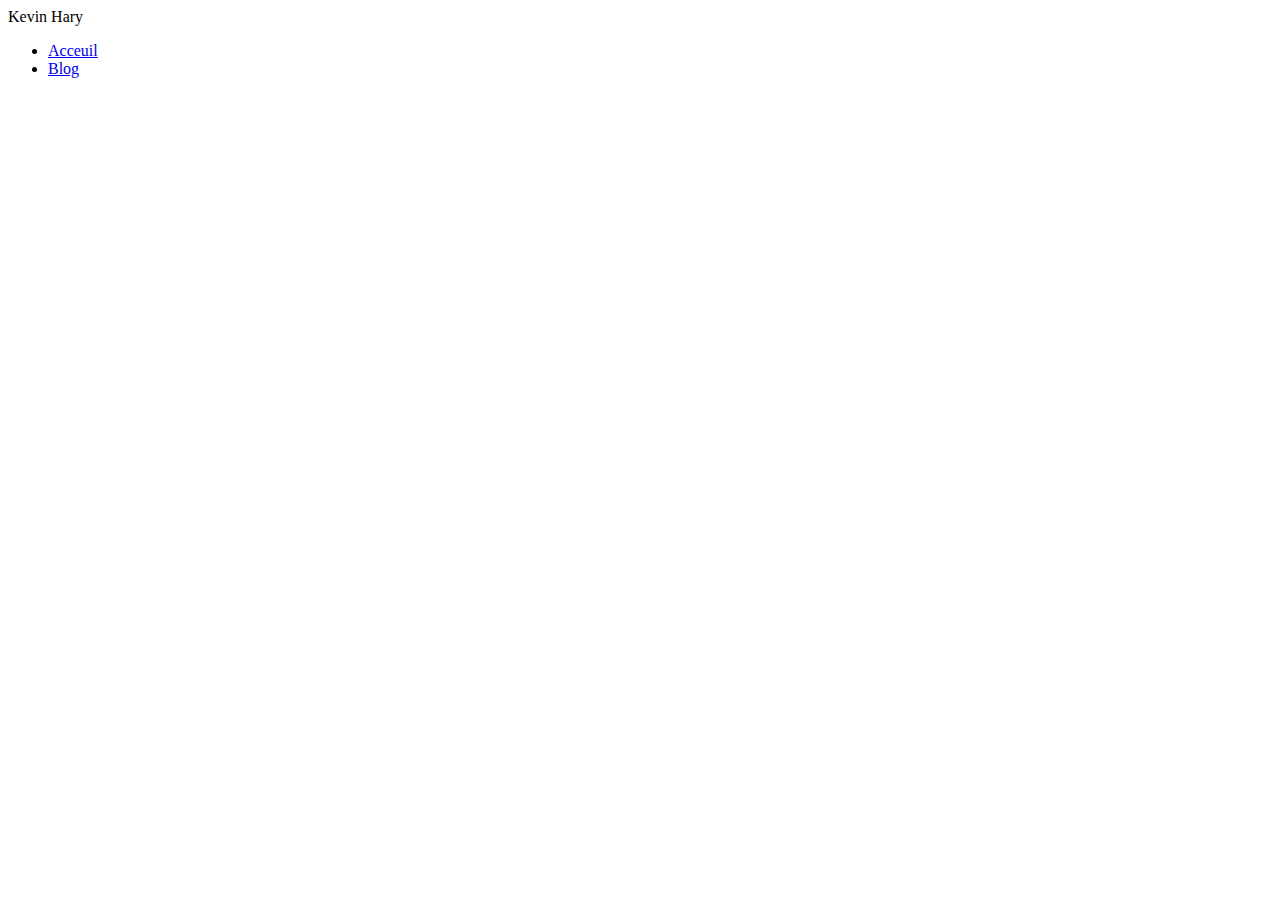
<file: blog.html>
<html lang="fr">

<head>
    <meta charset="UTF-8">
    <meta http-equiv="X-UA-Compatible" content="IE=edge">
    <meta name="viewport" content="width=device-width, initial-scale=1.0">
    <title>Kevin Hary - Developpeur WEB</title>
    <meta name="description" content="Portfolio de Kevin Hary - Développeur Web">
    <link rel="shortcut icon" href="./img/favicon.ico?v=1" type="image/x-icon">

</head>

<body>

    <!-- 
        Header
            logo
            menu
            socials
            burger

        Hero
            left
            right

        About
            left
            right

        Services
        Skills
        Portfolio
        Contact

        Footer

    -->
    
    <header class="header">
        <div class="container">
            <div class="logo">
                Kevin Hary
            </div>
            <nav class="navbar">
                <ul class="menu list-unstyled">
                    <li><a href="index.html">Acceuil</a></li>
                    <li><a href="blog.html">Blog</a></li>
                </ul>
            </nav>
        </div>
    </header>


</body>


</html>
</file>
